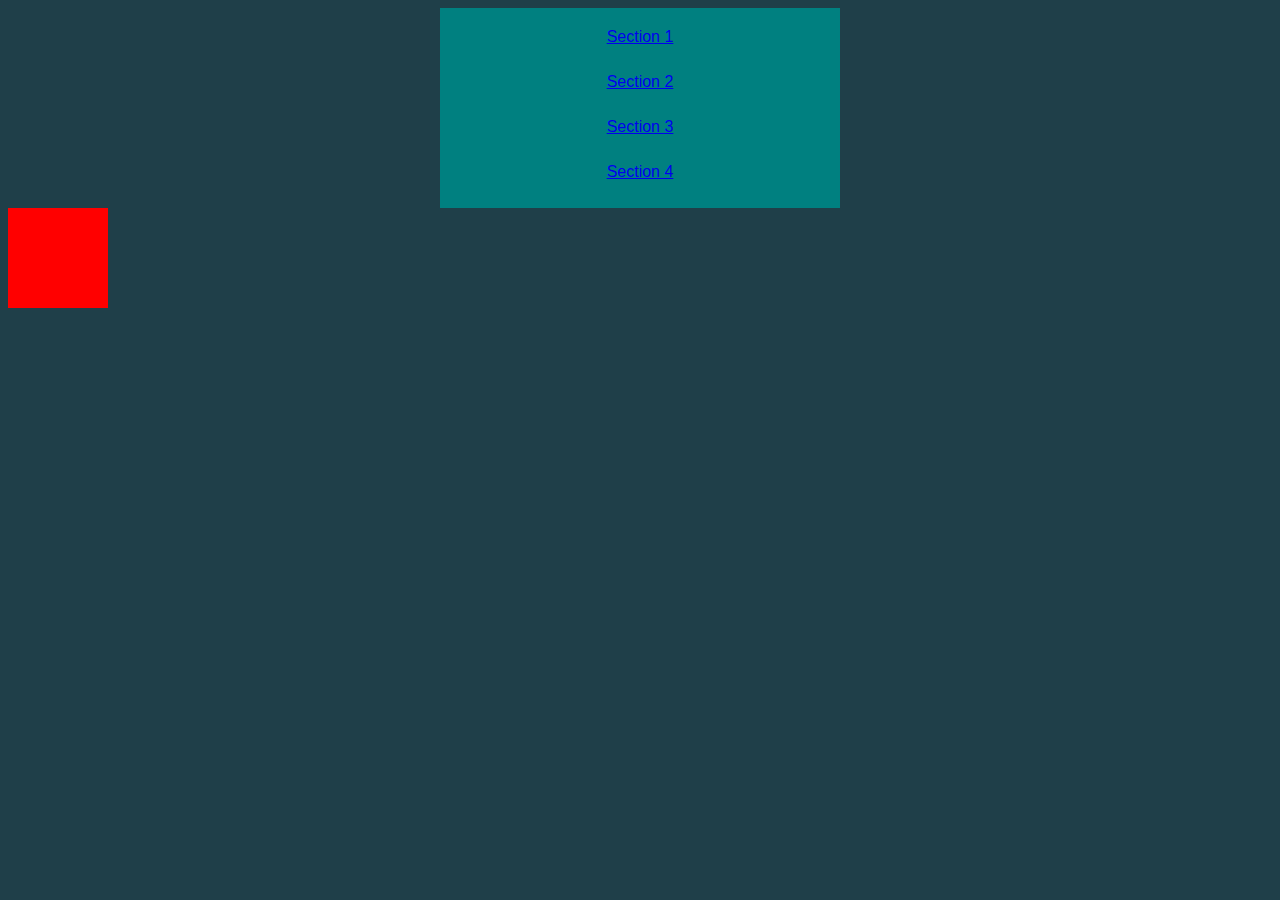
<file: index.html>
<!DOCTYPE html>
<html lang="en">
<head>
    <meta charset="UTF-8">
    <meta name="viewport" content="width=device-width, initial-scale=1.0">
    <meta http-equiv="X-UA-Compatible" content="ie=edge">
    <title>Document</title>
    <link rel="stylesheet" href="index.css"/>
</head>
<body>
    <div id="tabs"class="accordianTabs">
        <div class="tabs"><a href="#section1">Section 1</a>
            <div id="section1" class="content">
                    <p>Lorem ipsum dolor sit amet, consectetur adipisicing elit. Sit voluptatem rem suscipit, ut necessitatibus pariatur laudantium doloremque quasi magnam expedita.</p>
                </div>
        </div>
        <div class="tabs"><a href="#section2">Section 2</a>
            <div id="section2" class="content">
                    <p>Lorem ipsum dolor sit amet consectetur adipisicing elit. Dolorem, corporis quas natus porro quos eaque nemo. Voluptatibus esse, delectus veniam consequatur provident nihil aut quam voluptatem illum voluptates dolorum veritatis illo aperiam. Vero repudiandae dicta, delectus atque totam dolor sed!</p>
                </div>
        
        </div>
        <div class="tabs"><a href="#section3">Section 3</a>
            <div id="section3" class="content">
                    <p>Lorem, ipsum dolor sit amet consectetur adipisicing elit. Consequuntur amet dignissimos sed veniam. Excepturi, fuga.</p>
                </div>
        
        </div>
        <div class="tabs"><a href="#section4">Section 4</a>
        
            <div id="section4" class="content">
                    <p>Lorem ipsum dolor sit amet consectetur adipisicing elit. Cupiditate fuga nihil vitae et doloribus consequuntur aspernatur voluptatum nostrum accusantium doloremque cum repellendus odio deleniti amet atque obcaecati illo est, numquam reprehenderit? Odio corporis voluptates molestiae optio impedit, exercitationem iure, placeat natus alias officiis fugiat amet quia, quod vero. Laboriosam a possimus quod nulla modi accusamus ad consectetur quasi provident, nostrum eveniet voluptate impedit dolores nemo saepe ducimus, sequi asperiores sed. Ab officia error fugit dolore neque facilis cum quaerat voluptates.</p>
                </div>
        </div>
    </div>
    
    
  <div class="test"></div>
   
   
   





    <script
  src="https://code.jquery.com/jquery-3.4.1.min.js"
  integrity="sha256-CSXorXvZcTkaix6Yvo6HppcZGetbYMGWSFlBw8HfCJo="
  crossorigin="anonymous"></script>
  <script src="main.js"></script>
  </body>
</html>
</file>
<file: index.css>
html{box-sizing: border-box}
*,*::before,*::after{box-sizing: inherit}

body{
    background-color: rgb(31, 63, 73);
    color:white;
    font-family: -apple-system, BlinkMacSystemFont, 'Segoe UI', Roboto, Oxygen, Ubuntu, Cantarell, 'Open Sans', 'Helvetica Neue', sans-serif
}

.accordianTabs{
    display: flex;
    flex-direction: column;
    margin:auto;
    align-items: center;
    width:400px;
    height: 200px;
    background-color: teal;
    margin-bottom: 0px;
    padding-top:20px;
}
.tabs{
    width:100%;
    height: 400px;
    background-color: teal;
    text-align: center;
    margin:0px;
    margin-bottom: 0px;
}
a{
    height:50px;
}
.content {
    height:0px;
    overflow: hidden;
    width:400px;
    margin:auto;
    border: 2px solid teal;
    background-color: rgb(31, 63, 73);
    transition: height 1s ease;
}



.show{
    height:270px;
}

.tabs:nth-child(1) .content{
    display: block;
}
.test{
    width:100px;
    height:100px;
    background-color: red;
    transition: height 1s ease, width 1s ease;
}
.test:hover{
     height: 200px;
     width:200px;


}
</file>
